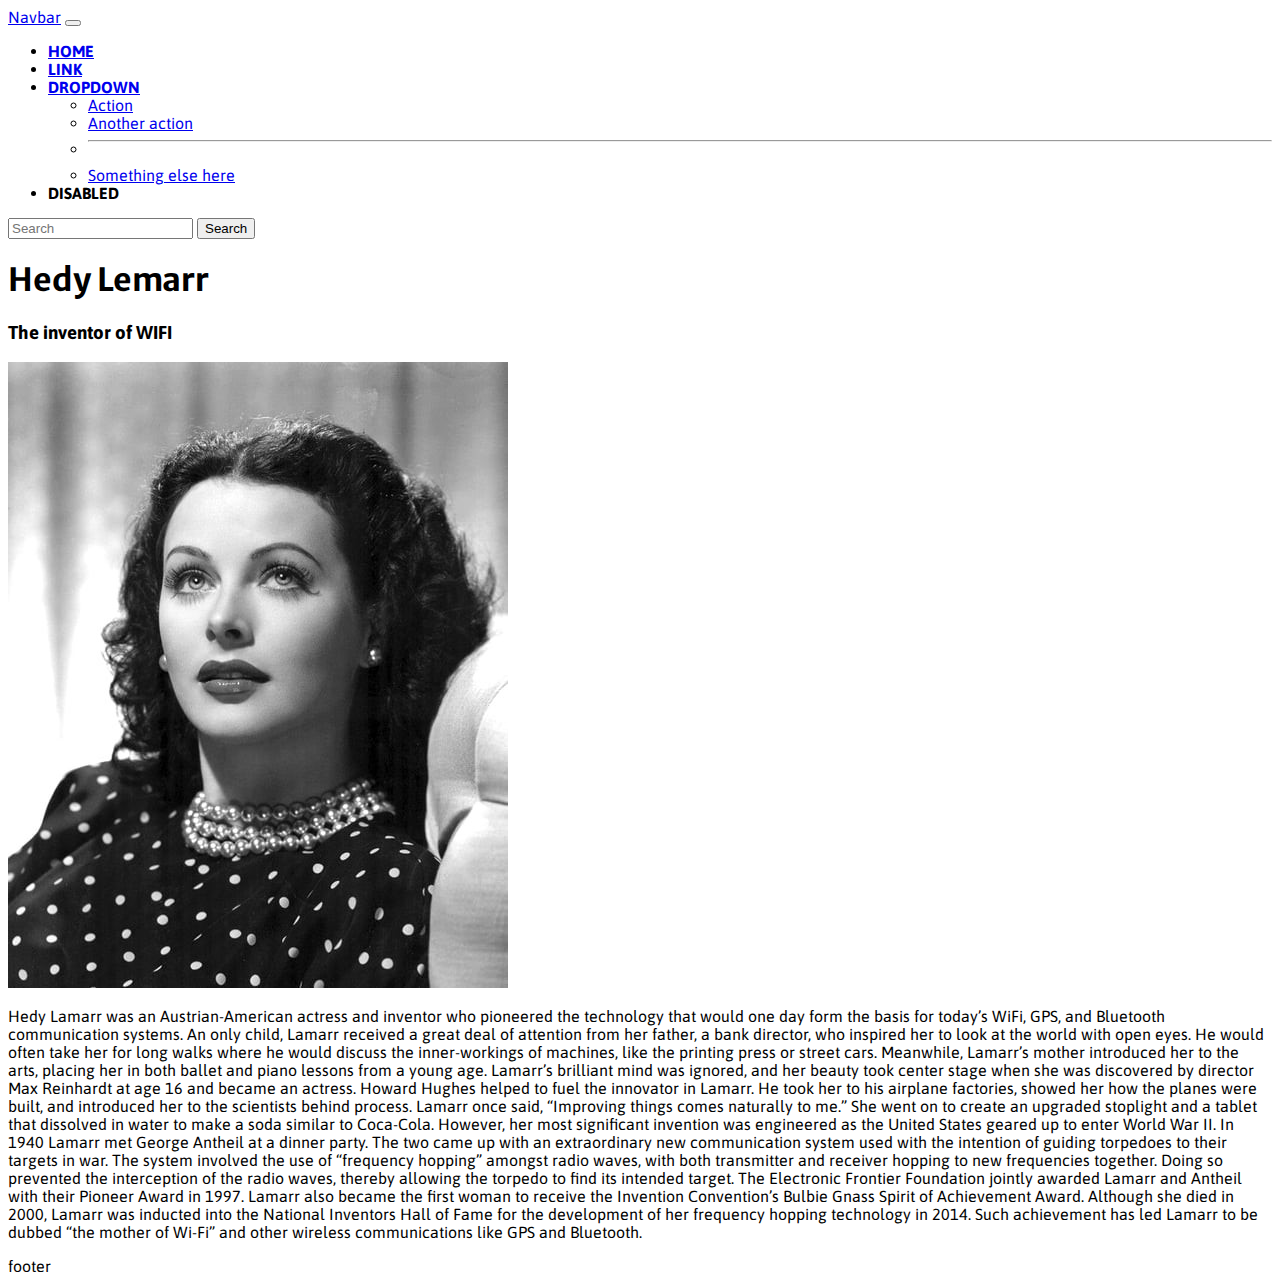
<file: hedy-lemarr.html>
<!DOCTYPE html>
<html lang="en">

<head>
    <meta charset="UTF-8">
    <meta http-equiv="X-UA-Compatible" content="IE=edge">
    <meta name="viewport" content="width=device-width, initial-scale=1.0">
    <title>The Incredibles</title>
    <link href="https://cdn.jsdelivr.net/npm/bootstrap@5.3.0-alpha1/dist/css/bootstrap.min.css" rel="stylesheet" integrity="sha384-GLhlTQ8iRABdZLl6O3oVMWSktQOp6b7In1Zl3/Jr59b6EGGoI1aFkw7cmDA6j6gD" crossorigin="anonymous">
    <link rel="stylesheet" type="" href="/assets/css/style.css">
</head>

<body>
    <div class="flex-wrapper">
        <header>
            <nav class="navbar navbar-expand-lg bg-body-tertiary">
                <div class="container-fluid">
                    <a class="navbar-brand" href="#">Navbar</a>
                    <button class="navbar-toggler" type="button" data-bs-toggle="collapse" data-bs-target="#navbarSupportedContent" aria-controls="navbarSupportedContent" aria-expanded="false" aria-label="Toggle navigation">
                        <span class="navbar-toggler-icon"></span>
                    </button>
                    <div class="collapse navbar-collapse" id="navbarSupportedContent">
                        <ul class="navbar-nav me-auto mb-2 mb-lg-0">
                            <li class="nav-item">
                                <a class="nav-link active" aria-current="page" href="#">Home</a>
                            </li>
                            <li class="nav-item">
                                <a class="nav-link" href="#">Link</a>
                            </li>
                            <li class="nav-item dropdown">
                                <a class="nav-link dropdown-toggle" href="#" role="button" data-bs-toggle="dropdown" aria-expanded="false">
                                    Dropdown
                                </a>
                                <ul class="dropdown-menu">
                                    <li><a class="dropdown-item" href="#">Action</a></li>
                                    <li><a class="dropdown-item" href="#">Another action</a></li>
                                    <li>
                                        <hr class="dropdown-divider">
                                    </li>
                                    <li><a class="dropdown-item" href="#">Something else here</a></li>
                                </ul>
                            </li>
                            <li class="nav-item">
                                <a class="nav-link disabled">Disabled</a>
                            </li>
                        </ul>
                        <form class="d-flex" role="search">
                            <input class="form-control me-2" type="search" placeholder="Search" aria-label="Search">
                            <button class="btn btn-outline-success" type="submit">Search</button>
                        </form>
                    </div>
                </div>
            </nav>
        </header>

        <div class="container">
            <div class="row text-center">
                <div class="col-12">
                    <h1 class="text-center my-3">Hedy Lemarr</h1>
                    <h3 class="text-center">The inventor of WIFI</h3>
                    <img class="img-profile mx-auto" src="assets/images/hedy-lemarr.jpg" alt="profile picture of Hedy Lemarr">
                </div>
            </div>
        </div>

        <div class="container">
            <div class="row">
                <div class="col-12">
                    <p>Hedy Lamarr was an Austrian-American actress and inventor who pioneered the technology that would
                        one day form the basis for today’s WiFi, GPS, and Bluetooth communication systems.
                        An only child, Lamarr received a great deal of attention from her father, a bank director, who
                        inspired her to look at the world with open eyes. He would often take her for long walks where
                        he would discuss the inner-workings of machines, like the printing press or street cars.
                        Meanwhile, Lamarr’s mother introduced her to the arts, placing her in both ballet and piano
                        lessons from a young age.
                        Lamarr’s brilliant mind was ignored, and her beauty took center stage when she was discovered by
                        director Max Reinhardt at age 16 and became an actress.
                        Howard Hughes helped to fuel the innovator in Lamarr. He took her to his airplane factories,
                        showed her how the planes were built, and introduced her to the scientists behind process.
                        Lamarr once said, “Improving things comes naturally to me.” She went on to create an upgraded
                        stoplight and a tablet that dissolved in water to make a soda similar to Coca-Cola. However, her
                        most significant invention was engineered as the United States geared up to enter World War II.
                        In 1940 Lamarr met George Antheil at a dinner party. The two came up with an extraordinary new
                        communication system used with the intention of guiding torpedoes to their targets in war. The
                        system involved the use of “frequency hopping” amongst radio waves, with both transmitter and
                        receiver hopping to new frequencies together. Doing so prevented the interception of the radio
                        waves, thereby allowing the torpedo to find its intended target.
                        The Electronic Frontier Foundation jointly awarded Lamarr and Antheil with their Pioneer Award
                        in 1997. Lamarr also became the first woman to receive the Invention Convention’s Bulbie Gnass
                        Spirit of Achievement Award. Although she died in 2000, Lamarr was inducted into the National
                        Inventors Hall of Fame for the development of her frequency hopping technology in 2014. Such
                        achievement has led Lamarr to be dubbed “the mother of Wi-Fi” and other wireless communications
                        like GPS and Bluetooth.
                        </p>
                </div>
            </div>
        </div>

        <footer>
            footer
        </footer>
    </div>  
</body>





<script src="https://cdn.jsdelivr.net/npm/bootstrap@5.3.0-alpha1/dist/js/bootstrap.bundle.min.js" integrity="sha384-w76AqPfDkMBDXo30jS1Sgez6pr3x5MlQ1ZAGC+nuZB+EYdgRZgiwxhTBTkF7CXvN" crossorigin="anonymous">
</script>
<script src="/assets/js/script.js"></script>


</html>
</file>
<file: assets/css/style.css>
@import url('https://fonts.googleapis.com/css2?family=Asap:wght@300;400;500;700&family=Merriweather+Sans:wght@800&display=swap');

html,
body {
    height: 100%;
    font-family: 'Asap', sans-serif;

}

/* Homepage */

.flex-wrapper {
    display: flex;
    flex-direction: column;
    justify-content: space-between;
  }

/* Navigation Bar */

.navbar-collapse {
    flex-basis: 100%;
    align-items: center;
}

.navbar-nav {
    margin-left: auto;
}

.nav-link {
    font-weight: bold;
    text-transform: uppercase;
}

.nav-link:hover {
    background-color: aqua;
    border-radius: 4px;
}

.dropdown-menu li {
    line-break: normal;
}

/* Callout Container */

.callout-container {
    height: 100vh;
    background-image: url(../images/hero-image.webp); 
    background-size: cover;
    display: flex;
    align-items: center;
    justify-content: center;
}

h1 {
    font-family: 'Merriweather Sans', sans-serif;
}

.jumbotron {
    color: rgb(53 201 204 / 99%);
    text-shadow: 0 0 2px #000000;
    padding: 2rem;
}

.jumbotron h2 {
    color: rgb(255, 255, 255);
}

.btn-jumbotron {
    background-color: rgba(53, 201, 204);
    color: rgb(255, 255, 255);
    text-shadow: 0 0 4px #000000;
    font-weight: 700;
    margin-top: 2rem;
    padding: 1rem;
}

.btn-jumbotron:hover {
    background-color: rgba(0, 0, 0, 0.795);
}

.about-container {
    padding: 4rem;
    background: rgb(69,124,130);
    background: linear-gradient(180deg, rgba(69,124,130,1) 3%, rgba(255,255,255,1) 100%);
}

/* Card Container */

.card-container {
    display: flex;
    flex-wrap: wrap;
    justify-content: space-between;
    padding: 1rem;
  }
  
.card {
    position: relative;
    width: 100%;
    margin-bottom: 1rem;
    border-radius: 0.25rem;
    overflow: hidden;
    box-shadow: 0 0 0.5rem rgba(0, 0, 0, 0.15);
  }
  
.card-image {
    width: 100%;
    padding: 1rem;
  }
  
.card-block {
    padding: 1rem;
  }
  
.card-title {
    font-size: 1.25rem;
    margin-bottom: 0.5rem;
  }
  
.card-text {
    padding-bottom: 1rem;
  }
  
.container_btn {
    display: block;
    width: 100%;
    position: absolute;
    padding: 10px;
    bottom: 0;
    left: 0;
    right: 0;
    margin: 0 auto;
    background-color: rgb(53, 201, 204);
    border: none;
    font-family: 'Asap', sans-serif;
    color: #000000;
  }

.container_btn:hover {
    background-color: rgb(41 75 79);
    border: none;
    color: #fff;
  }

    @media (min-width: 768px) {
        .card {
        width: calc(50% - 0.5rem);
    }
  }
  

/* Profile Pages */

.rm-container {
    background-color: rgba(211, 238, 241, 1);
    padding: 20px;
}

.rm-container .row {
    max-width: 1000px;
    margin: 0 auto;
}

.rm-container img {
    margin-top: 10px;
    max-width: 100%;
    margin-bottom: 10px;
}

#rm-bio-text {
    max-width: 1200px;
    margin: 0 auto;
}

#journey-div h2 {
    padding-bottom: 10px;
}

.event-year {
    font-weight: 800;
}

.event-year,
.event {
    padding: 0;
}

.event {
    padding-left: 10px;
}


/* Quiz */

#quiz-bg {
    padding: 50px 0;
    min-height: 89%;
}

.game-btn {
    background-color: rgb(41 75 79);
    border: none;
    font-family: 'Asap', sans-serif;
    transition: all 0.25s ease-in-out;
    -moz-transition: all 0.25s ease-in-out;
    -webkit-transition: all 0.25s ease-in-out;
    -o-transition: all 0.25s ease-in-out;
}

#welcome-div h1,
#question-text,
#answer-tie-hide-div p {
    margin-bottom: 20px;
}

#game-div {
    background: rgb(69,124,130);
    background: linear-gradient(0deg, rgba(69,124,130,0.9) 6%, rgba(53,201,204,0.9) 100%);
    width: 80%;
    padding: 2rem;
    border-radius: 1rem;
    margin: 0 auto;
}

.game-btn:hover {
    background-color: rgba(211, 238, 241, 1);
    color: #333;
    box-shadow: 0px 0px 6px rgba(7, 32, 35, 0.5);
    border: none;
}

.btn-primary:hover {
    background-color: rgb(25, 160, 175);
}

#progress-div {
    width: 100%;
    position: relative;
    margin-bottom: 70px;
}

.progressbar {
    height: 15px;
    border-radius: 20px;
    position: absolute;
}

#progressbar-bg {
    width: 100%;
    background-color: rgb(255 255 255 / 90%);
}

#progressbar-fg {
    background-color: rgb(0, 119, 121);
    z-index: 2;
    width: 10%;
}

#progress-text {
    font-weight: 500;
}

#question-text {
    margin-bottom: 30px;
}

#restart-btn-div {
    margin-top: 50px;
}


.btn-choice {
    background-color: rgb(255, 255, 255);
    border-color: rgba(4, 87, 97, 0.5);
    color: #000000;
    font-weight: 400;
    width: 100%;
    height: 100%;
    padding: 10px;
    border-radius: 5px;
    transition: all 0.25s ease-in-out;
    -moz-transition: all 0.25s ease-in-out;
    -webkit-transition: all 0.25s ease-in-out;
    -o-transition: all 0.25s ease-in-out;
}


#answer-tie-div {
    display: flex;
    flex-wrap: wrap;
    gap: 20px;
}

.btn-choice-tie {
    position: relative;
    background-color: rgba(0, 0, 0, 0);
    color: #000000;
    border: none;
    width: 200px;
    height: 200px;
    border-radius: 10px;
    background-position: center;
    background-repeat: no-repeat;
    background-size: cover;
    -webkit-background-size: cover;
    -moz-background-size: cover;
    -o-background-size: cover;
    transition: background-color 0.25s ease-in-out;
    -moz-transition: background-color 0.25s ease-in-out;
    -webkit-transition: background-color 0.25s ease-in-out;
    -o-transition: background-color 0.25s ease-in-out;
    -webkit-appearance: none !important;
    -moz-appearance: none !important;
    appearance: none !important;
}


/* Tie Break Images - hover effect */

.btn-choice-tie:before {
    content: '';
    position: absolute;
    top: 0;
    right: 0;
    bottom: 0;
    left: 0;
    background-color: inherit;
    border-radius: inherit;
}

/* Tie Break Images */

#tie-rm1 {
    background-image: url("../images/tb_susan.jpg");
}

#tie-rm2 {
    background-image: url("../images/tb_annie.jpg");
}

#tie-rm3 {
    background-image: url("../images/tb_nikki.jpg");
}

#tie-rm4 {
    background-image: url("../images/tb_hedy.jpg");
}

#tie-rm5 {
    background-image: url("../images/tb_mary.jpg");
}

#tie-rm6 {
    background-image: url("../images/tb_ada.jpg");
}

/* The Modal (background) */

.modal-results {
    display: none;
    position: fixed;
    z-index: 1;
    left: 0;
    top: 0;
    width: 100%;
    height: 100%;
    overflow: auto;
    background-color: rgb(0,0,0);
    background-color: rgba(0,0,0,0.7);
  }
  
  /* Modal Content */

  .modal-content {
    background-color: rgb(232, 252, 254);
    border-radius: 25px;
    margin: 15% auto; /* 15% from the top and centered */
    padding: 30px;
    padding-top: 10px;
    border: 1px solid #888;
    width: 80%;
    display: flex;
  }

  .modal-content h2 {
    margin-bottom: 30px;
  }

  #modal-image {
    width: 100%;
  }

  #role-model-name {
    font-weight: 700;
  }

  #modal-read-more-btn {
    display: block;
    padding: 10px;
    background-color: rgb(53, 201, 204);
    border: none;
    font-family: 'Asap', sans-serif;
    color: #000000;
  }

  /* The Close Button */

.close {
    color: rgb(0, 119, 121);
    font-size: 28px;
    font-weight: bold;
    text-align: right;
  }
  
  .close:hover,
  .close:focus {
    color: black;
    text-decoration: none;
    cursor: pointer;
  }


/* 404 page */

.error404_container{
    margin: auto;
    text-align: center;
}

.error404_container button {
    background-color: rgb(53, 201, 204);
    padding: 0.5rem;
    border-radius: 3px;
    width: 150px;
    border: none;
    font-family: 'Asap', sans-serif;
    color: #000000;
  }

.error404_container button:hover {
    background-color: rgb(41 75 79);
    border: none;
    color: #fff;
  }


/* footer section */

footer {
    bottom: 0;
    width: 100%;
}

.footer-text {
    margin-top: 20px;
    text-align: center;
    font-size: 14px;
    color: #000000;
  }

/* social icons styling */

.social-icons {
    margin-top: 20px;
    list-style: none;
    display: flex;
    justify-content: center;
    align-items: center;
    margin-top: 1rem;
  }

.social-icons li:not(:last-child) {
    margin-right: 20px;
  }

.social-icons a {
    display: inline-block;
    text-align: center;
    width: 40px;
    height: 40px;
    line-height: 40px;
    border-radius: 50%;
    color: #fff;
    background-color: #000000;
    font-size: 1.4rem;
  }



/* Hover effects - only on hover devices */

@media (hover: hover) {

    
    .btn-choice:hover {
        background:rgba(108, 253, 255, 0.5);
    }

    .btn-choice-tie:hover {
        background-color: rgba(7, 32, 35, 0.8);
    }

    .social-icons a i:hover {
        color: rgb(53 201 204 / 99%);
    }

    #modal-read-more-btn:hover {
        background-color: rgb(41 75 79);
        border: none;
        color: #fff;
      }
}

    /* Media Queries */
    
    /* Bootstrap Medium Breakpoint devices and below */

@media only screen and (max-width: 767px) {

    #game-div {
        width: 85%;
    }

    #quiz-bg {
        padding: 30px 0;
    }

    .modal-content {
        padding: 20px;
        padding-top: 10px;
    }

    .modal-content h2 {
        margin-bottom: 20px;
    }

    #modal-image {
        margin-bottom: 20px;
    }
}


    /* Bootstrap Small Breakpoint devices and below */

@media only screen and (max-width: 575px) {

    .footer-text {
        margin-top: 5px;
        margin-bottom: 20px;
    }

    .social-icons {
        padding-left: 0;
        margin-top: 20px;
        margin-bottom: 10px;
    }

    .social-icons li:not(:last-child) {
        margin-right: 10px;
    }

    .social-icons a {
    width: 30px;
    height: 30px;
    line-height: 30px;
    font-size: 1rem;
    }

    #game-div {
        padding: 2rem 1rem;
    }

    .event {
        padding-left: 0;
    }

    .event-year {
        margin-bottom: 0;
    }
    
}

/* DOM Manipulation Classes - added in JavaScript - keep at bottom of CSS */

.selected,
.selected:hover {
    background-color: rgb(41 75 79);
    color: white;
}

.hidden {
    display: none;
}
</file>
